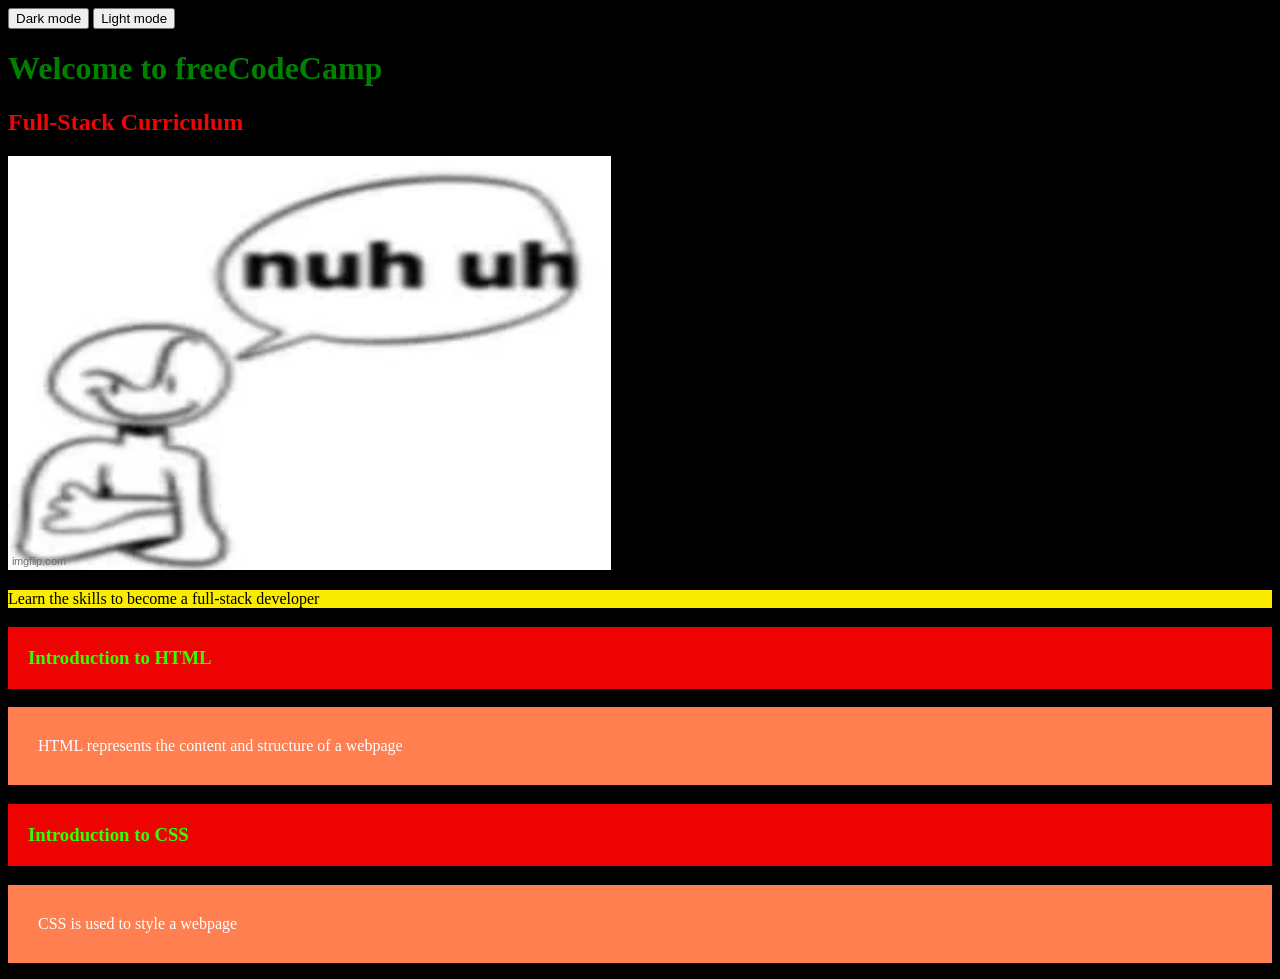
<file: index.html>
<!DOCTYPE html>
<html>
    <head>
        <title>My first webpage</title>
         <link rel ="stylesheet" href="./styles/second.css"/>
       <link rel="stylesheet" href="./styles/first.css"/>
    </head>
    <body id="dark">
        <button onclick="console.log('hi');document.body.id='dark'">
            Dark mode
        </button>
        <button onclick="console.log('hi');document.body.id='light'">
            Light mode
        </button>

        <script>

        </script>

        <h1>Welcome to freeCodeCamp</h1>
        <h2>Full-Stack Curriculum</h2>
        <img src="./images/NUH UH.jpeg">
        <p>Learn the skills to become a full-stack developer</p>

        <h3>Introduction to HTML</h3>
        <p class = "piglet">HTML represents the content and structure of a webpage</p>

        <h3>Introduction to CSS</h3>
        <p class = "piglet">CSS is used to style a webpage</p> 
        <script>
            let dog = {
                name:"Denji",
                weight: 70,
                happy: false,
            };
            console.log(dog.name);
            let family = {
                dad:"Power",
                mom:"Makima",
                daughter:"Reze",
                pet: dog,
            };
            console.log(family);
            family.pet.happy = true;
            console.log(console);

            let mood = prompt("How are you feeling?");
                if(mood === "sleepy"){
                    alert('WAKE UP');
                } else if(mood === "no heart"){
                    alert("don't you have a heart?");
                } else {
                    alert("Oh! You are Feeling " + mood + ".");
                }
                console.log(mood);
        </script>
    </body>
</html>
</file>
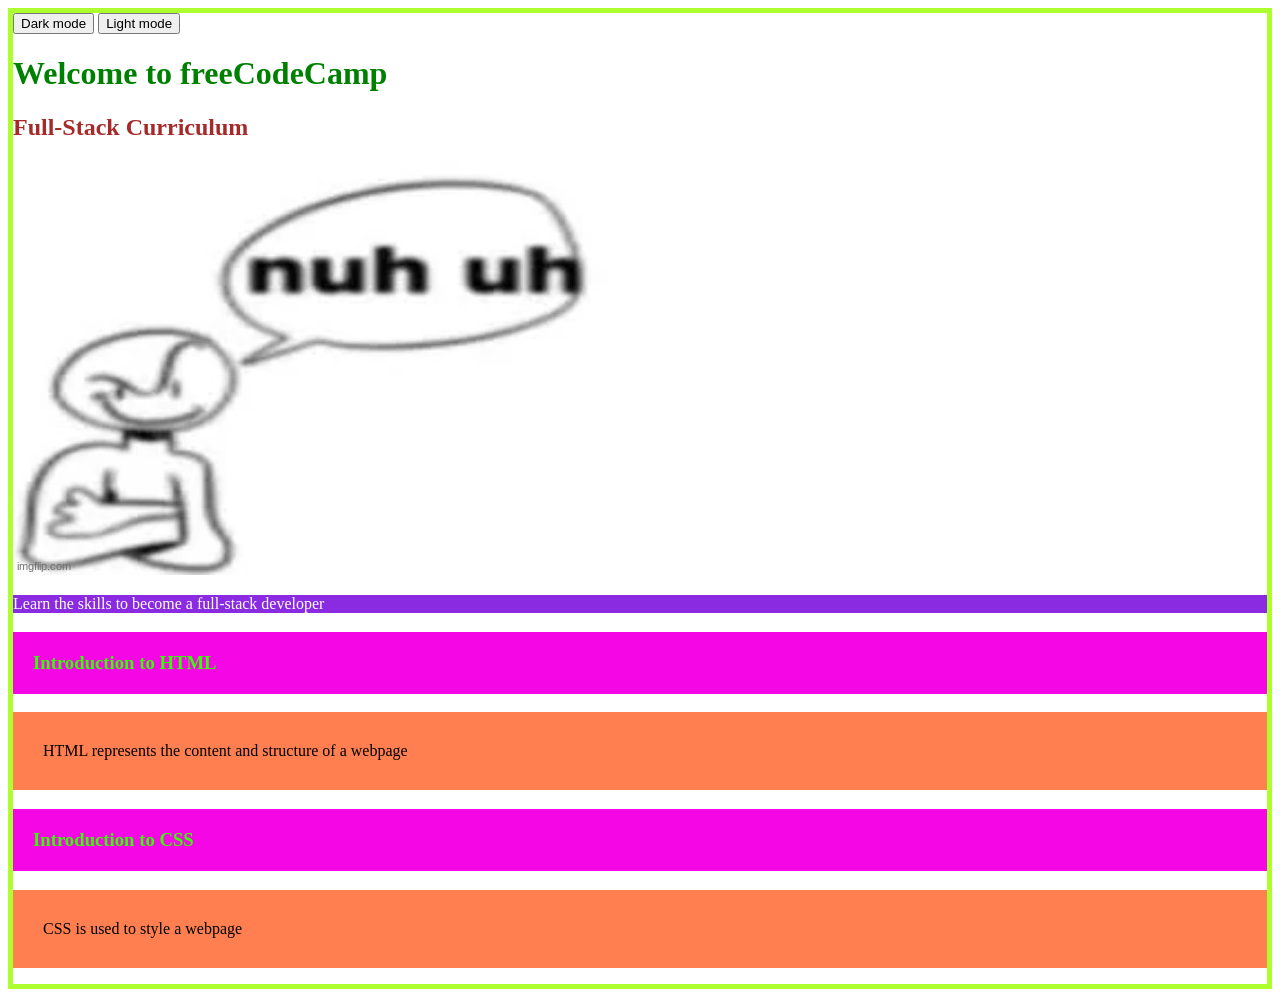
<file: school.html>
<!DOCTYPE html>
<html>
    <head>
        <title>My first webpage</title>
         <link rel ="stylesheet" href="./styles/second.css"/>
       <link rel="stylesheet" href="./styles/first.css"/>
    </head>
    <body id="light">
        <button onclick="console.log('hi');document.body.id='dark'">
            Dark mode
        </button>
        <button onclick="console.log('hi');document.body.id='light'">
            Light mode
        </button>
        
        <script>

        </script>

        <h1>Welcome to freeCodeCamp</h1>
        <h2>Full-Stack Curriculum</h2>
        <img src="./images/NUH UH.jpeg">
        <p>Learn the skills to become a full-stack developer</p>

        <h3>Introduction to HTML</h3>
        <p class = "piglet">HTML represents the content and structure of a webpage</p>

        <h3>Introduction to CSS</h3>
        <p class = "piglet">CSS is used to style a webpage</p> 
        <script>
            let dog = {
                name:"Denji",
                weight: 70,
                happy: false,
            };
            console.log(dog.name);
            let family = {
                dad:"Power",
                mom:"Makima",
                daughter:"Reze",
                pet: dog,
            };
            console.log(family);
            family.pet.happy = true;
            console.log(console);

            let mood = prompt("How are you feeling?");
                if(mood === "sleepy"){
                    alert('WAKE UP');
                } else if(mood === "no heart"){
                    alert("don't you have a heart?");
                } else {
                    alert("Oh! You are Feeling " + mood + ".");
                }
                console.log(mood);
        </script>
    </body>
</html>
</file>
<file: styles/second.css>
#dark {
 
    background-color:rgb(0, 0, 0);
 
   .piglet {
      background-color: coral;
      color: rgb(255, 255, 255);
      padding: 30px;
    }

 p {
        background-color: #f9ec01;
      color: rgb(0, 0, 0);
    }
    h1 {
      color: green;
    }
    h2 {
        color: rgb(237, 7, 7);
    }
    h3 {
        color: #33ff00;
         background-color: #ee0303;
         padding: 20px;
    }
}
</file>
<file: styles/first.css>
#light{
    border: 5px solid greenyellow;
    background-color: #ffffff;
    color: rgb(234, 9, 9);
 
 

 p{
    color: pink;
 }
 
    .piglet {
      background-color: coral;
      color: black;
      padding: 30px;
    }

 p {
        background-color: blueviolet;
      color: rgb(255, 255, 255);
    }
    h1 {
      color: green;
    }
    h2 {
        color: brown;
    }
    h3 {
        color: #33ff00;
         background-color: #f507e5;
         padding: 20px;
    }
}
</file>
